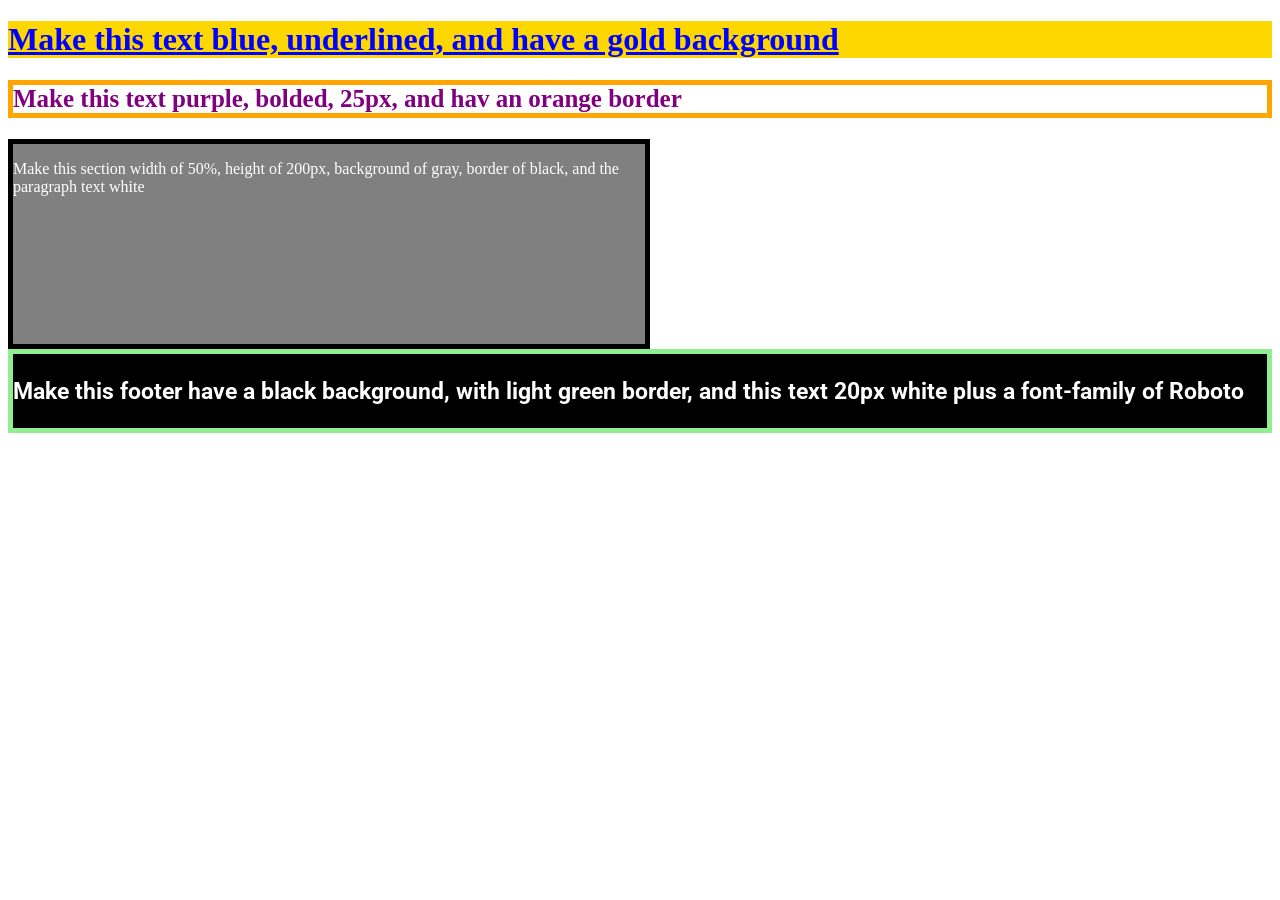
<file: class04-materials/basic-css/index.html>
<!DOCTYPE html>
<html lang="en">
	<head>
		<title>Blank Template</title>
		<!-- external CSS link -->
		<link rel="preconnect" href="https://fonts.googleapis.com">
		<link rel="preconnect" href="https://fonts.gstatic.com" crossorigin>
		<link href="https://fonts.googleapis.com/css2?family=Roboto:ital,wght@0,100..900;1,100..900&display=swap" rel="stylesheet">
		<link rel="stylesheet" href="css/style.css">
	</head>
	<body>

		<h1>Make this text blue, underlined, and have a gold background</h1>

		<h2>Make this text purple, bolded, 25px, and hav an orange border </h2>

		<section>
			<p>Make this section width of 50%, height of 200px, background of gray, border of black, and the paragraph text white</p>
		</section>

		<footer>
			<h3>Make this footer have a black background, with light green border, and this text 20px white plus a font-family of Roboto</h3>
		</footer>

	</body>
</html>
</file>
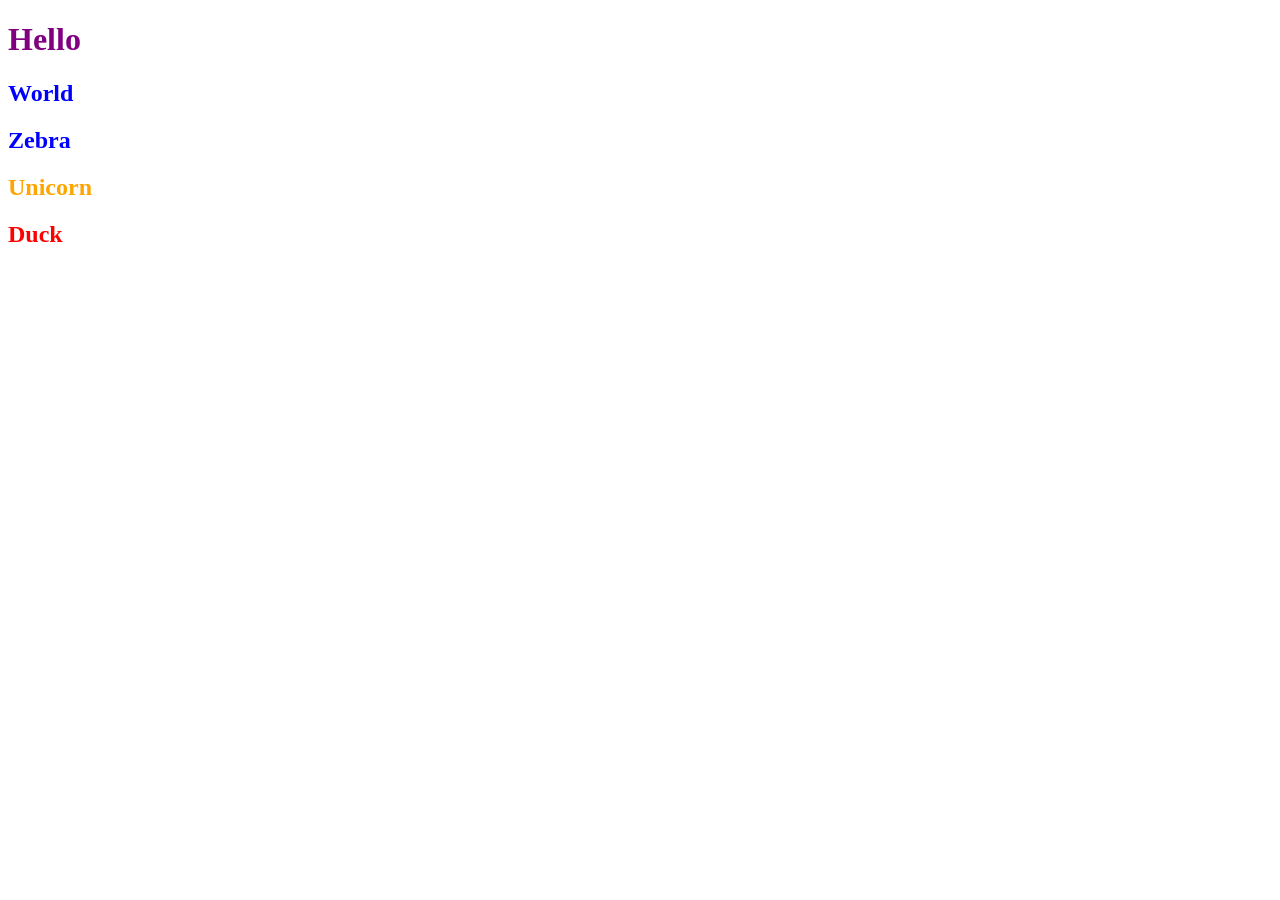
<file: class04-materials/relationship-css/index.html>
<!DOCTYPE html>
<html lang="en">
	<head>
		<title>Blank Template</title>
		<!-- external CSS link -->
		<link rel="stylesheet" href="css/style.css">
	</head>
	<body>
		<h1>Hello</h1>
		<section>
			<h2>World</h2>
			<h2>Zebra</h2>
		</section>
		<section>
			<article>
				<h2>Unicorn</h2>
			</article>
		</section>
		<article>
			<h2>Duck</h2>
		</article>
	</body>
</html>
</file>
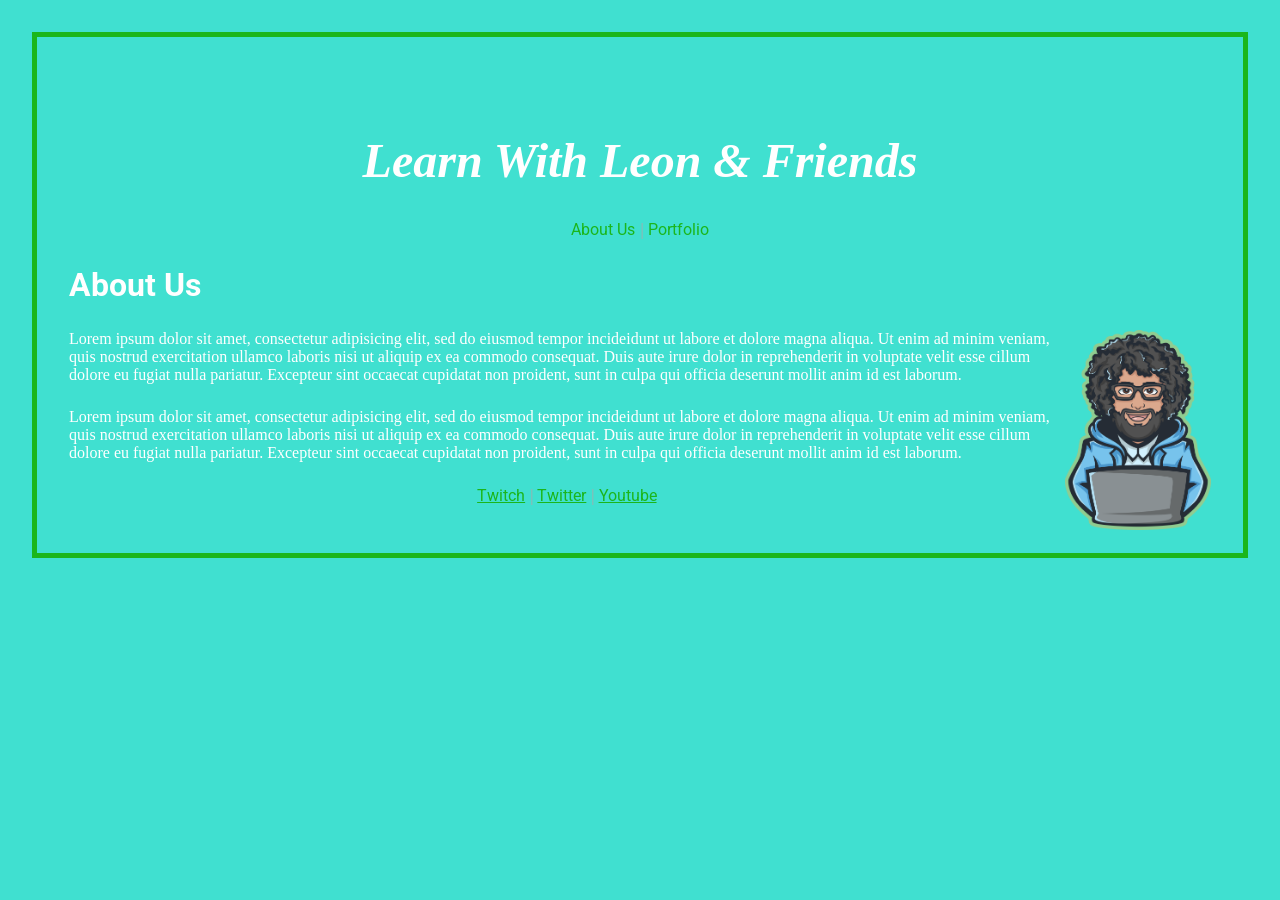
<file: class04-materials/simple-site-lab/index.html>
<!DOCTYPE html>
<html lang="en">
    <head>
        <meta charset="UTF-8">
        <meta name="viewport" content="width=device-width, initial-scale=1.0">
        <title>Learn With Leon & Friends</title>
        <!-- links to files go here -->
        <link rel="preconnect" href="https://fonts.googleapis.com">
        <link rel="preconnect" href="https://fonts.gstatic.com" crossorigin>
        <link href="https://fonts.googleapis.com/css2?family=Roboto:wght@700&display=swap" rel="stylesheet">
        <link rel="stylesheet" href="assets/css/style.css">
    </head>
    <body>
        <header>
            <h1>Learn With Leon & Friends</h1>
            <nav>
                <ul class="nav-links">
                    <li><a href="index.html">About Us</a></li>
                    <li class="last-link"><a href="#">Portfolio</a></li>
                </ul>
            </nav>
        </header>
        <section>
            <h2>About Us</h2>
            <img src="assets/images/logo.png" alt="Leon Image">
            <p>Lorem ipsum dolor sit amet, consectetur adipisicing elit, sed do eiusmod tempor incideidunt ut labore et dolore magna aliqua. Ut enim ad minim veniam, quis nostrud exercitation ullamco laboris nisi ut aliquip ex ea commodo consequat. Duis aute irure dolor in reprehenderit in voluptate velit esse cillum dolore eu fugiat nulla pariatur. Excepteur sint occaecat cupidatat non proident, sunt in culpa qui officia deserunt mollit anim id est laborum.</p>

            <p>Lorem ipsum dolor sit amet, consectetur adipisicing elit, sed do eiusmod tempor incideidunt ut labore et dolore magna aliqua. Ut enim ad minim veniam, quis nostrud exercitation ullamco laboris nisi ut aliquip ex ea commodo consequat. Duis aute irure dolor in reprehenderit in voluptate velit esse cillum dolore eu fugiat nulla pariatur. Excepteur sint occaecat cupidatat non proident, sunt in culpa qui officia deserunt mollit anim id est laborum.</p>
        </section>
        <footer>
            <nav>
                <ul class="nav-links">
                    <li><a href="#">Twitch</a></li>
                    <li><a href="#">Twitter</a></li>
                    <li class="last-link"><a href="#">Youtube</a></li>
                </ul>
            </nav>
        </footer>
    </body>
</html>
</file>
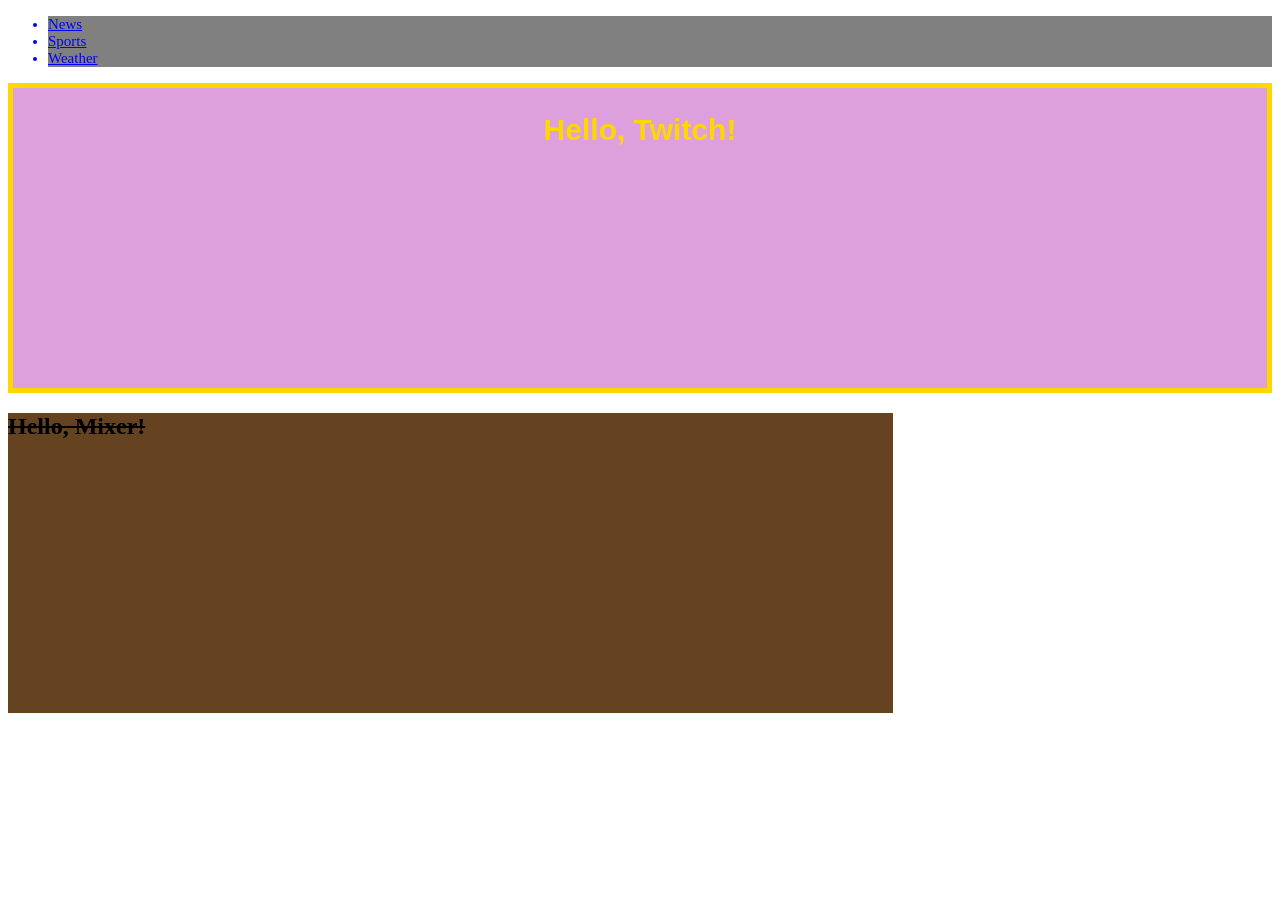
<file: class05-materials/basic-css-two/index.html>
<!DOCTYPE html>
<html lang="en">
	<head>
		<title>Blank Template</title>
		<!-- external CSS link -->
		<link rel="stylesheet" href="css/style.css">
	</head>
	<body>
		<!-- Please make the li's blue, underlined, 15px, and have a gray background -->
		<header>
			<nav>
				<ul>
					<li>News</li>
					<li>Sports</li>
					<li>Weather</li>
				</ul>
			</nav>
		</header>
		<!-- Please make this section have a height of 300px, a light purple background, a gold border that is 5px thick -->
		<section>
			<!-- Please make this h1 30px, gold, centered, and use the Source Sans Pro Font  -->
			<h1>Hello, Twitch!</h1>
		</section>
		<!-- Please make this footer have a dark brown background, 300px in height, and only 70% width. -->
		<footer>
			<!-- Please make this text have a line through it -->
			<h2>Hello, Mixer!</h2>
		</footer>

	</body>
</html>
</file>
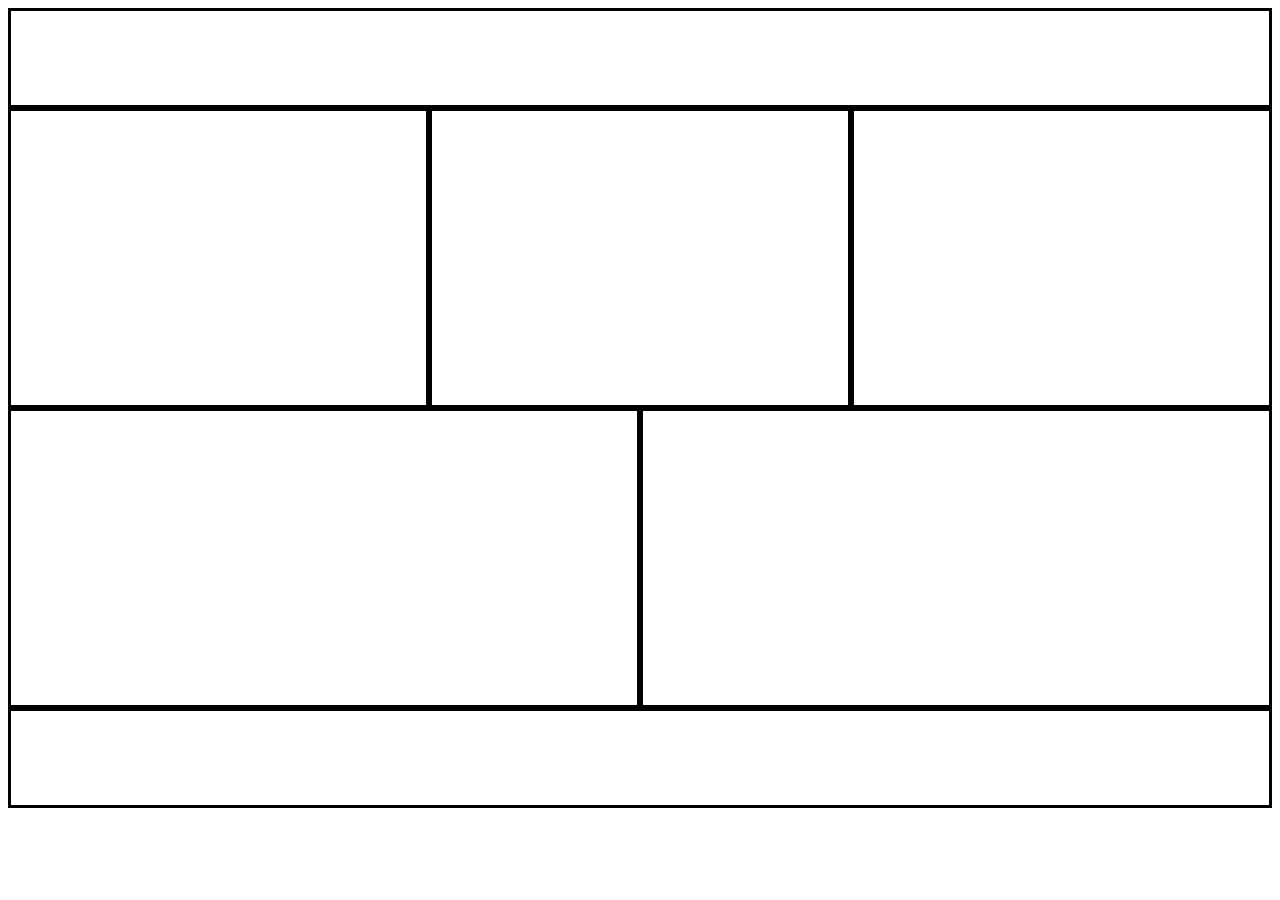
<file: class05-materials/layout1/index.html>
<!DOCTYPE html>
<html lang="en">
    <head>
        <meta charset="UTF-8">
        <meta name="viewport" content="width=device-width, initial-scale=1.0">
        <title>Document</title>
        <link rel="stylesheet" href="css/style.css">
    </head>
    <body>
        <header></header>
        <section class="small"></section>
        <section class="small"></section>
        <section class="small"></section>
        <section class="large"></section>
        <section class="large"></section>
        <footer></footer>
    </body>
</html>
</file>
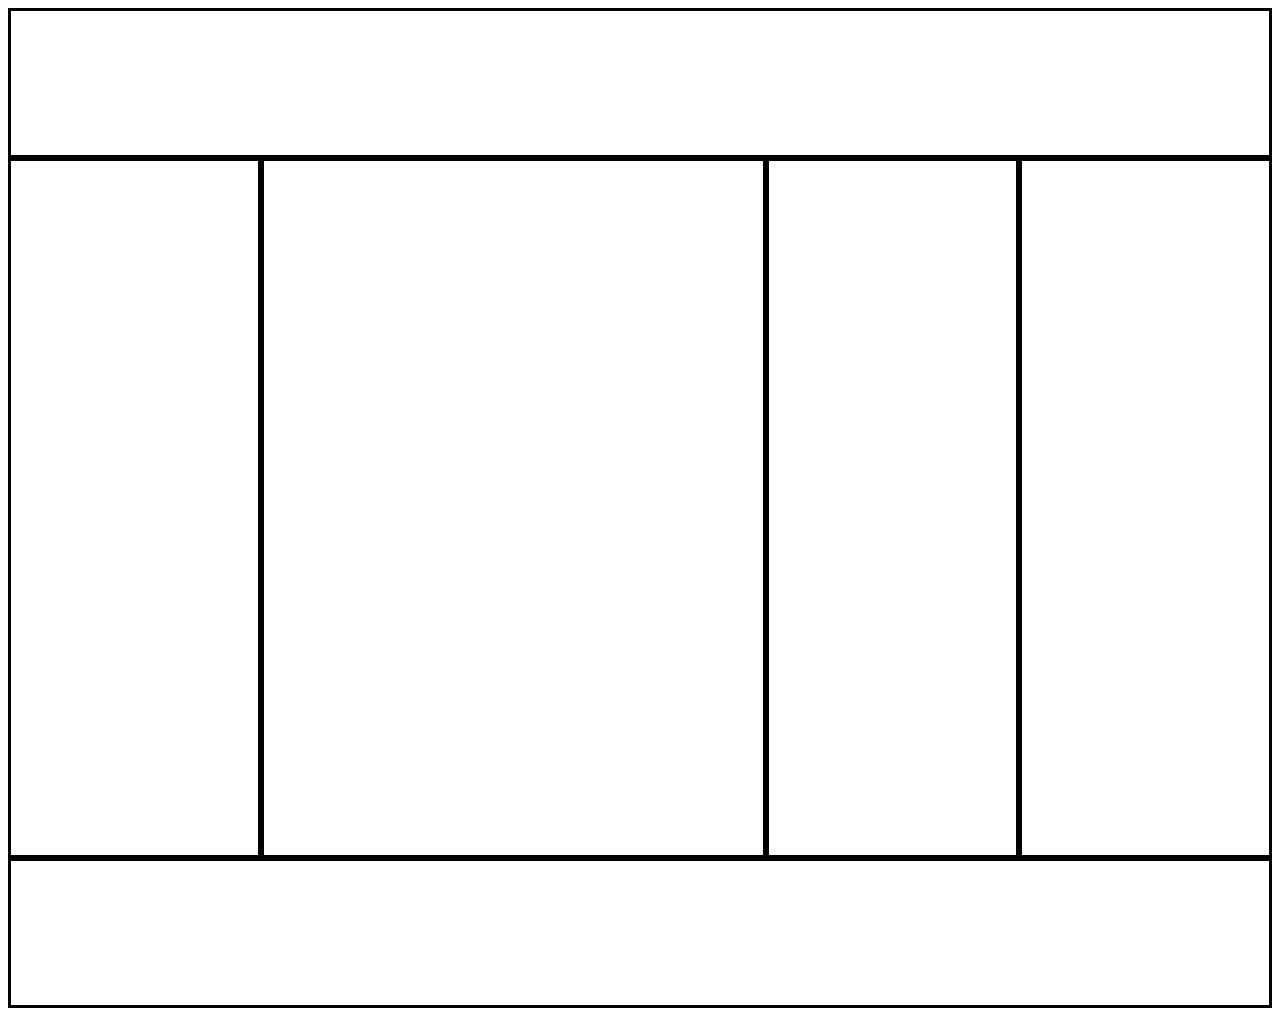
<file: class05-materials/layout3/index.html>
<!DOCTYPE html>
<html lang="en">
<head>
    <meta charset="UTF-8">
    <meta name="viewport" content="width=device-width, initial-scale=1.0">
    <title>Document</title>
    <link rel="stylesheet" href="css/style.css">
</head>
<body>
    <header></header>
    <section class="first"></section>
    <section class="thick"></section>
    <section class="thin"></section>
    <section class="thin"></section>
    <footer></footer>
</body>
</html>
</file>
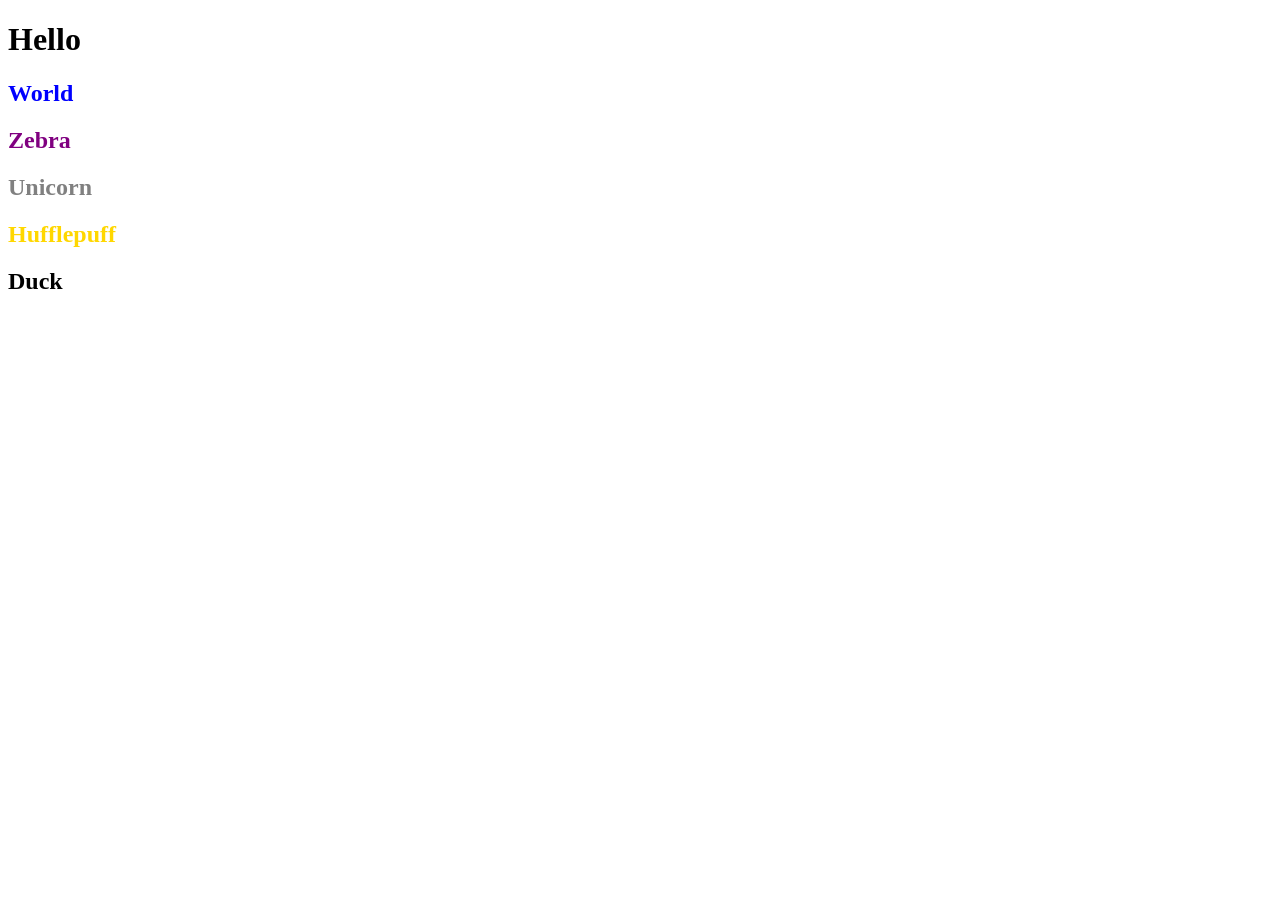
<file: class05-materials/relationship-css-two/index.html>
<!DOCTYPE html>
<html lang="en">
	<head>
		<title>Blank Template</title>
		<!-- external CSS link -->
		<link rel="stylesheet" href="css/style.css">
	</head>
	<body>
		<h1>Hello</h1>
		<section>
			<h2>World</h2>
			<h2>Zebra</h2>
		</section>
		<section>
			<article>
				<h2>Unicorn</h2>
				<h2>Hufflepuff</h2>
			</article>
		</section>
		<article>
			<h2>Duck</h2>
		</article>
	</body>
</html>
</file>
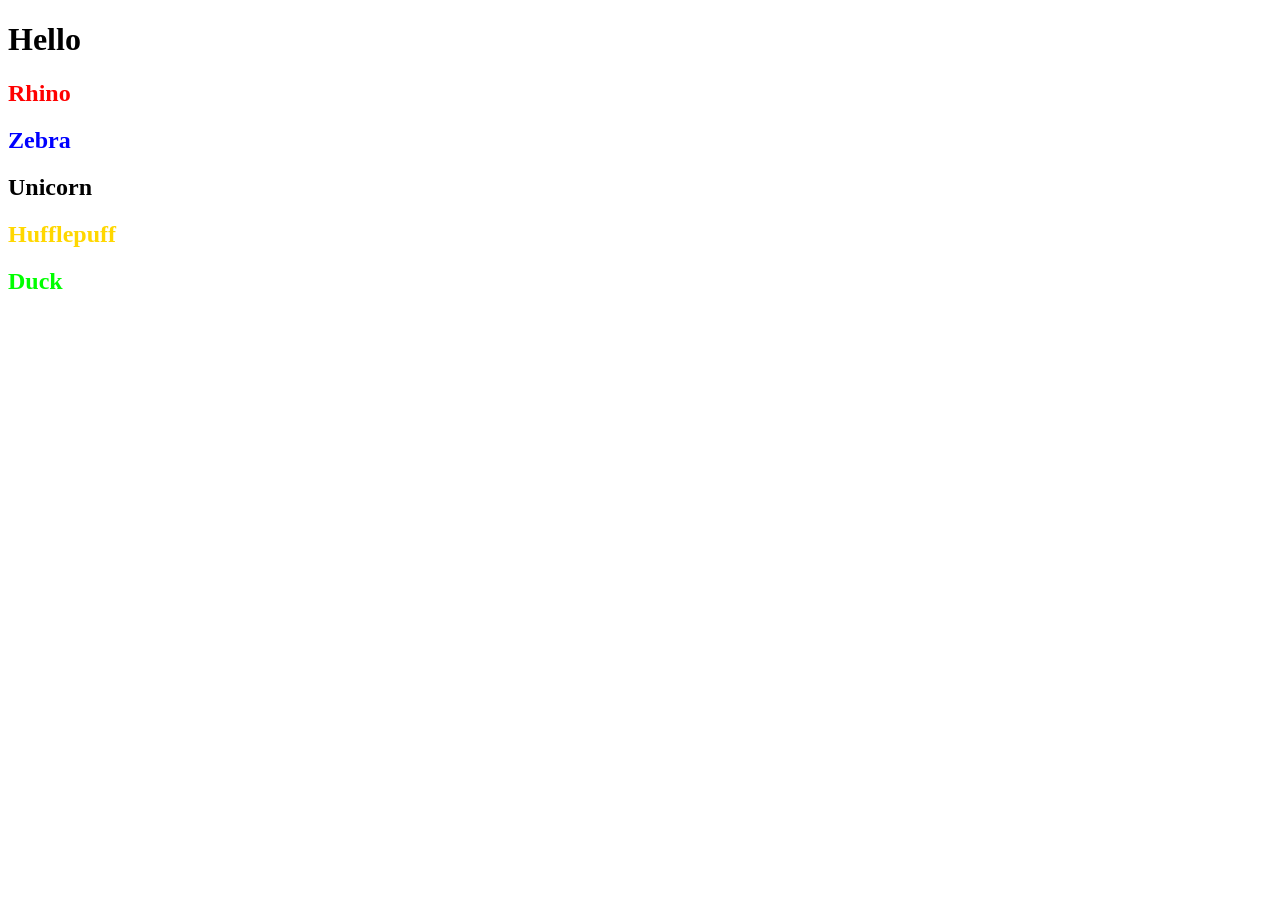
<file: class05-materials/specificity-practice/index.html>
<!DOCTYPE html>
<html lang="en">
	<head>
		<title>Blank Template</title>
		<!-- external CSS link -->
		<link rel="stylesheet" href="css/style.css">
	</head>
	<body>
		<h1 id="hi">Hello</h1>
		<section class="top">
			<h2 id="rhino" class="africa fourLegs">Rhino</h2>
			<h2 id="zebra" class="africa fourLegs">Zebra</h2>
		</section>
		<section class="middle">
			<article>
				<h2 id="uni">Unicorn</h2>
				<h2 id="bestHouse" class="harryPotter triWizardChamp badger">Hufflepuff</h2>
			</article>
		</section>
		<article class="areDucksDinosaurs">
			<h2 class="likesToQuack fight1Or100">Duck</h2>
		</article>
	</body>
</html>
</file>
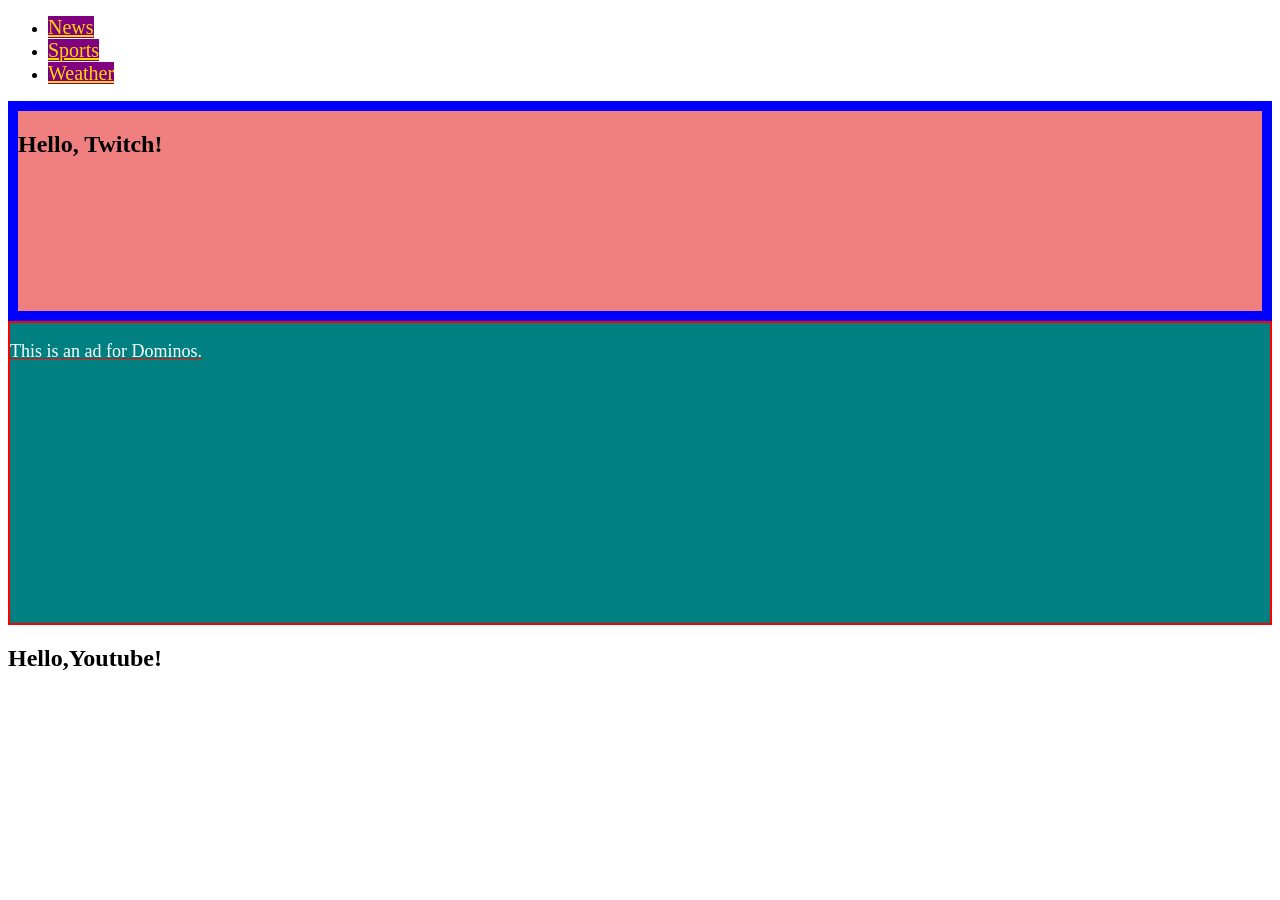
<file: class06-materials/basic-css-two/index.html>
<!DOCTYPE html>
<html lang="en">
	<head>
		<title>Blank Template</title>
		<!-- external CSS link -->
		<link href="https://fonts.googleapis.com/css2?family=Source+Sans+Pro&display=swap" rel="stylesheet">
		<link rel="stylesheet" href="css/style.css">
	</head>
	<body>
		<header>
			<nav>
				<ul>
					<li><a href="#">News</a></li>
					<li><a href="#">Sports</a></li>
					<li><a href="#">Weather</a></li>
				</ul>
			</nav>
		</header>
		<section>
			<h1>Hello, Twitch!</h1>
		</section>
		<aside>
			<p>This is an ad for Dominos.</p>
		</aside>
		<footer>
			<h2>Hello,Youtube!</h2>
		</footer>
	</body>
</html>
</file>
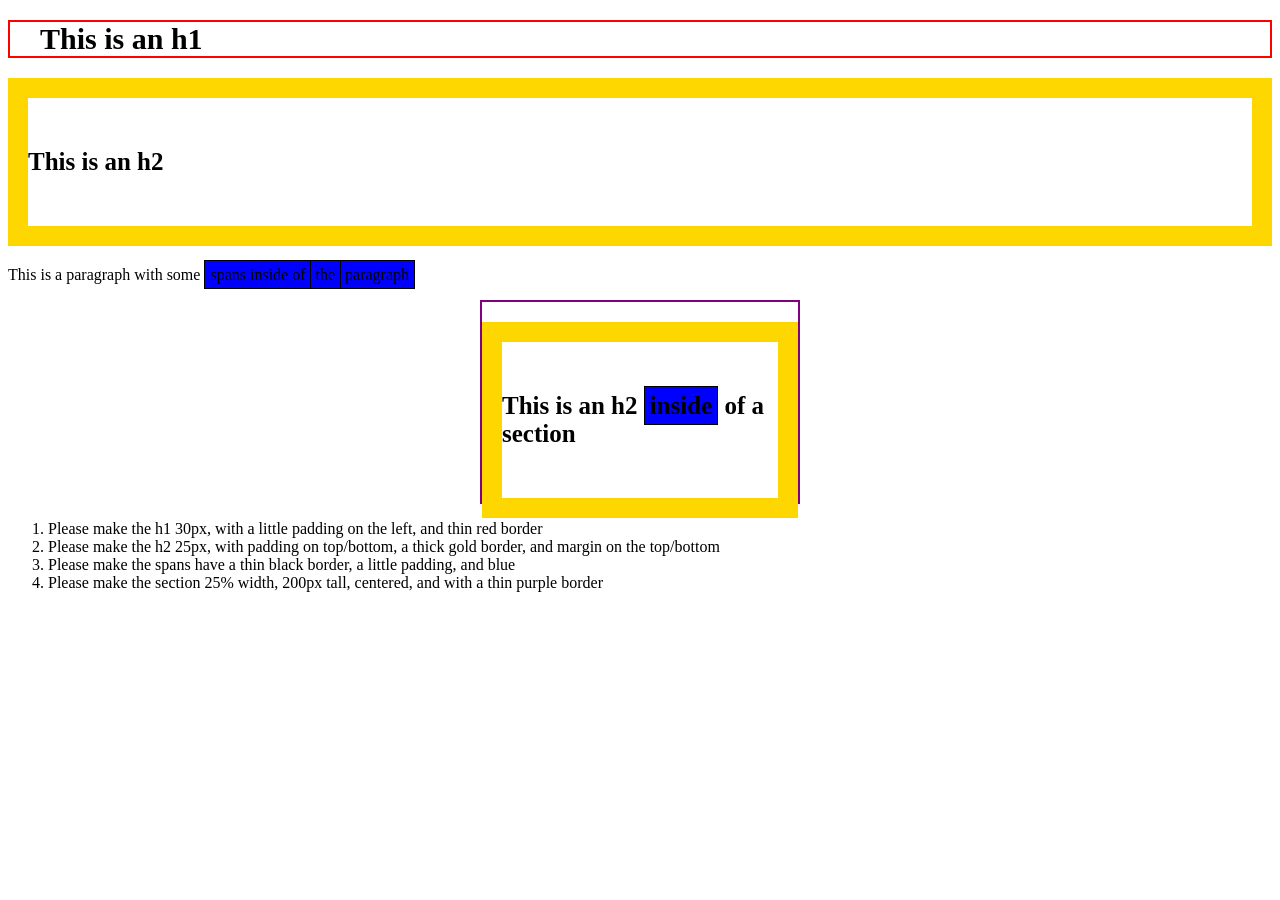
<file: class06-materials/box-model-practice/index.html>
<!DOCTYPE html>
<html lang="en">
	<head>
		<title>Blank Template</title>
		<!-- external CSS link -->
		<link rel="stylesheet" href="css/style.css">
	</head>
	<body>
		<h1>This is an h1</h1>
		<h2>This is an h2</h2>
		<p>This is a paragraph with some <span>spans</spans> inside of <span>the</span> paragraph</p>
		<section>
			<h2>This is an h2 <span>inside</span> of a section</h2>
		</section>

		<ol>
			<li>Please make the h1 30px, with a little padding on the left, and thin red border</li>
			<li>Please make the h2 25px, with padding on top/bottom, a thick gold border, and margin on the top/bottom</li>
			<li>Please make the spans have a thin black border, a little padding, and blue</li>
			<li>Please make the section 25% width, 200px tall, centered, and with a thin purple border</li>
		</ol>

	</body>
</html>
</file>
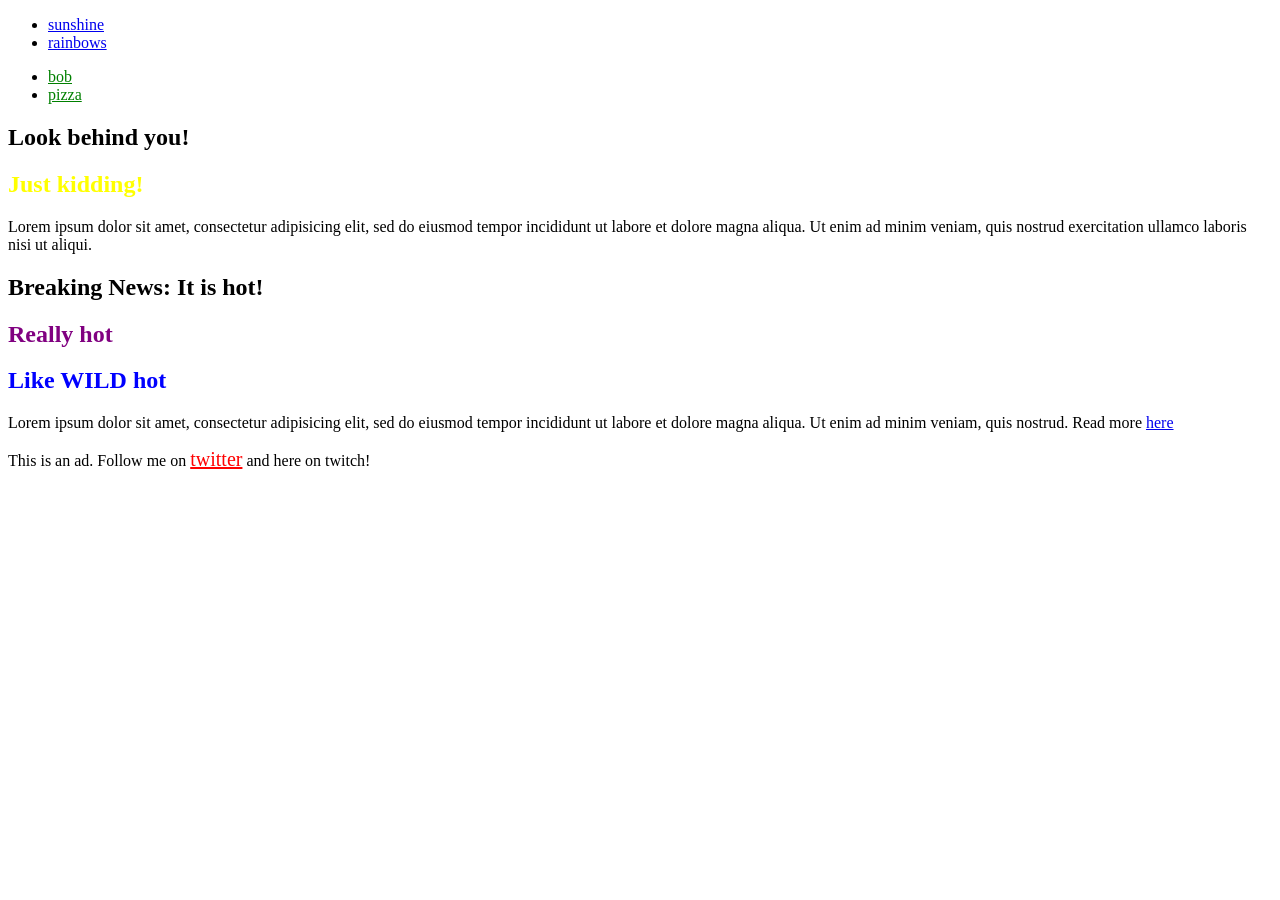
<file: class06-materials/relationship-css-two/index.html>
<!DOCTYPE html>
<html lang="en">
	<head>
		<title>Blank Template</title>
		<!-- external CSS link -->
		<link rel="stylesheet" href="css/style.css">
	</head>
	<body>
		<header>
			<nav>
				<ul>
					<li><a href="#">sunshine</a></li>
					<li><a href="#">rainbows</a></li>
				</ul>
				<ul>
					<li><a href="#">bob</a></li>
					<li><a href="#">pizza</a></li>
				</ul>
			</nav>
		</header>
		<section>
			<h1>Look behind you!</h1>
			<h2>Just kidding!</h2>
			<p>Lorem ipsum dolor sit amet, consectetur adipisicing elit, sed do eiusmod tempor incididunt ut labore et dolore magna aliqua. Ut enim ad minim veniam, quis nostrud exercitation ullamco laboris nisi ut aliqui.
			</p>
		</section>
		<article>
			<h1>Breaking News: It is hot!</h1>
			<h2>Really hot</h2>
			<h2>Like WILD hot</h2>
			<p>Lorem ipsum dolor sit amet, consectetur adipisicing elit, sed do eiusmod tempor incididunt ut labore et dolore magna aliqua. Ut enim ad minim veniam, quis nostrud. Read more <a href="#">here</a>
			</p>
		</article>
		<aside>
			<p>This is an ad. Follow me on <a href="https://leonnoel.com/twitter">twitter</a> and here on twitch!</p>
		</aside>
	</body>
</html>
</file>
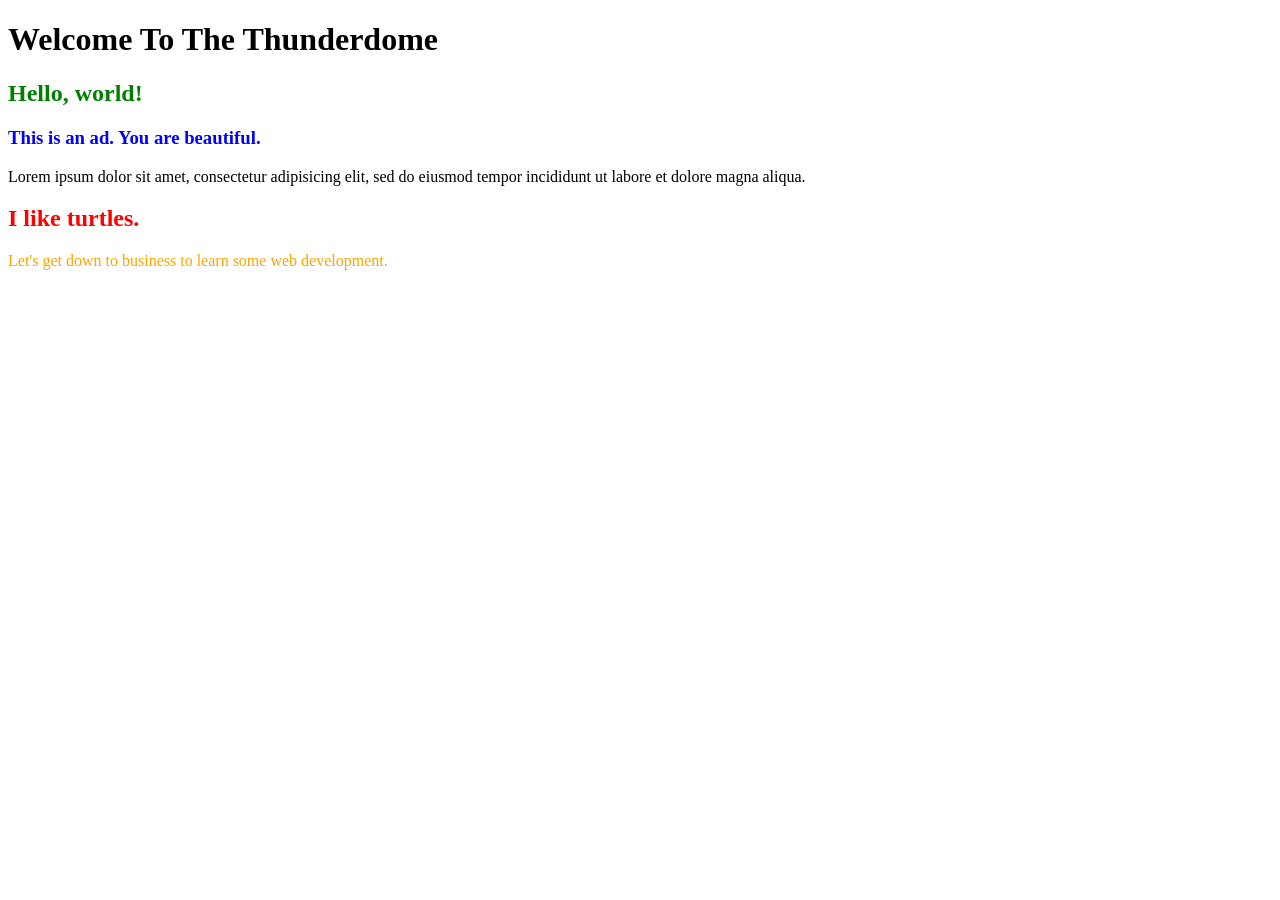
<file: class06-materials/specificity-practice/index.html>
<!DOCTYPE html>
<html lang="en">
	<head>
		<title>Blank Template</title>
		<!-- external CSS link -->
		<link rel="stylesheet" href="css/style.css">
	</head>
	<body>
		<header class="top">
			<h1 id="bringThePain" class="painIsFrenchBread titans">Welcome To The Thunderdome</h1>
		</header>
		<section id="rugratsWildThornberrysBestCrossOverAllTime">
			<h2>Hello, world!</h2>
			<aside class="extraExtraReadAllAboutIt">
				<h3>This is an ad. You are beautiful.</h3>
				<p>Lorem ipsum dolor sit amet, consectetur adipisicing elit, sed do eiusmod tempor incididunt ut labore et dolore magna aliqua.</p>
			</aside>
		</section>
		<section id="chunkyMilk">
			<h2>I like turtles.</h2>
			<p class="passTheRemote turtles" >Let's get down to business to learn some web development.</p>
		</section>
	</body>
</html>
</file>
<file: class04-materials/basic-css/css/style.css>
h1 {
    color: blue;
    text-decoration: underline;
    background-color: gold;
}

h2 {
    color: purple;
    font-weight: bold;
    font-size: 25px;
    border: 5px solid orange;
}

section {
    color: white; /* Leon put this in a separate "p" */
    background: gray;
    width: 50%;
    height: 200px;
    border: 5px solid black;

}

footer {
    color: white;
    background: black;
    font-size: 20px;
    font-family: "Roboto", sans-serif;
    border: 5px solid lightgreen;
}
</file>
<file: class04-materials/relationship-css/css/style.css>
h1 {
    color: purple;
}

section > h2 {
    color: blue;
}

article h2 {
    color: red;
}

section article h2 {
    color: orange;
}
</file>
<file: class04-materials/simple-site-lab/assets/css/style.css>
body {
    background-color: turquoise;
    color: white;
    border: 5px solid rgb(27, 182, 27);
    padding: 2rem;
    margin: 2rem;;
}

h1 {
    font-size: 3rem;
    text-align: center;
    margin-top: 4rem;
    font-style: italic;
}

h2 {
    font-size: 2rem;
    font-family: 'Roboto', sans-serif;
}

nav {
    text-align: center;
}

ul {
    list-style-type: none;
    padding: 0;
}

li {
    display: inline-block;
}

a {
    text-decoration: none;
    font-family: 'Roboto', sans-serif;
    color: rgb(27, 182, 27);
}

a:active, a:visited, a:hover{
    color: white;
}

.nav-links li:not(:last-child)::after {
    content: "|";
    color: darkgrey;
    margin-left: 5px;
}

footer nav ul li a {
    text-decoration: underline;
}

img {
    height: 200px;
    width: auto;
    float: right;
    margin: 0 0 2rem 0;
}

p {
    margin: 1.5rem 0;
}
</file>
<file: class05-materials/basic-css-two/css/style.css>
li {
    background-color: gray;
    color: blue;
    font-size: 15px;
    text-decoration: underline;
}

section {
    background-color: plum;
    border: 5px solid gold;
    height: 300px;
}

h1 {
    color: gold;
    font-family: 'Source Sans Pro', sans-serif;
    font-size: 30px;
    text-align: center;
}

h2 {
    text-decoration: line-through;
}

footer {
    background-color: #654321;
    height: 300px;
    width: 70%;
}
</file>
<file: class05-materials/layout1/css/style.css>
* {
    box-sizing: border-box;
}

header, footer {
    height: 100px;
    border: 3px solid black;
    clear: both;
}

.small {
    height: 300px;
    width: 33.3333%;
    border: 3px solid black;
    float: left;
}

.large {
    height: 300px;
    width: 50%;
    border: 3px solid black;
    float: left;
}
</file>
<file: class05-materials/layout3/css/style.css>
* {
    box-sizing: border-box;
}

header, footer {
    height: 150px;
    border: 3px solid black;
    clear: both;
}

.first {
    float: left;
    width: 20%;
    height: 700px;
    border: 3px solid black;
}

.thick {
    float: left;
    width: 40%;
    height: 700px;
    border: 3px solid black;
}

.thin {
    float: left;
    width: 20%;
    height: 700px;
    border: 3px solid black;
}
</file>
<file: class05-materials/relationship-css-two/css/style.css>
/* NO classes or IDs */
/* Please Make only World and Zebra Blue */
section > h2 {
    color: blue;
}
/* Please Make only Zebra Purple */
section > h2 + h2 {
    color: purple;
}
/* Please Make only Hufflepuff Gold */
section  article > h2 + h2 {
    color: gold;
}
/* Please keep Hufflepuff Gold and make ONLY Unicorn Gray  */
section  article > h2 {
    color: gray;
}
</file>
<file: class05-materials/specificity-practice/css/style.css>
/* Please Make only Rhino and Zebra Blue */
#rhino, #zebra {
    color: blue;
}
/* Please Make only Hufflepuff Gold */
#bestHouse {
    color: gold;
}
/* Please select Duck with the highest level of specificity possible */
html > body >h1#hi + section.top + section.middle + article.areDucksDinosaurs > h2.likesToQuack.fight1Or100 {
    color: lime !important;
}
/* Please select Rhino with the highest level of specificity possible */
html > body > h1#hi + section.top h2#rhino.africa.fourLegs {
    color: red !important;
}
</file>
<file: class06-materials/basic-css-two/css/style.css>
/* Please make the anchor tags gold, 20px, and have a purple background */
a {
  color: gold;
  font-size: 20px;
  background-color: purple;
}
/* Please make the section have a height of 200px, a 10px thick blue border, and a light orange background */
section {
  height: 200px;
  border: 10px solid blue;
  background-color: lightcoral;
}
/* Please make the aside have a height of 300px, a thin red border, and a teal background  */
aside {
  height: 300px;
  border: 2px solid red;
  background-color: teal;
}
/* Please make the aside paragraph have white text, 18px, and a red underline */
aside p {
  color: white;
  font-size: 18px;
  text-decoration: underline red;
}
</file>
<file: class06-materials/box-model-practice/css/style.css>
/* Please make the h1 30px, with a little padding on the left, and thin red border */
h1 {
    font-size: 30px;
    padding-left: 30px;
    border: 2px solid red;
}
/* Please make the h2 25px, with padding on top/bottom, a thick gold border, and margin on the top/bottom */
h2 {
    font-size: 25px;
    padding: 50px 0;
    border: 20px solid gold;
    margin: 20px 0;
}
/* Please make the spans have a thin black border, a little padding, and blue */
span {
    border: 1px solid black;
    padding: 5px;
    background: blue;
}
/* Please make the section 25% width, 200px tall, centered, and with a thin purple border */
section {
    width: 25%;
    height: 200px;
    margin: 0 auto;
    border: 2px solid purple;
}
</file>
<file: class06-materials/relationship-css-two/css/style.css>
/* NO classes or IDs */

/* Please make only "Just kidding!" yellow */

section h2 {
  color: yellow;
}
/* Please make only "twitter" red and 20px */
aside a {
  color: red;
  font-size: 20px;
}
/* Please make "Really hot" purple & "Like WILD hot" larger and blue  */
article h1 + h2 {
  color: purple;
}
article h1 + h2 + h2 { /* Leon uses only article h2 + h2, same with above, but it's all good either way. Both work and use the cascade to override */
  font-size: 24px;
  color: blue;
}
/* Please make only bob and pizza green */
ul + ul li a {
    color: green;
}
</file>
<file: class06-materials/specificity-practice/css/style.css>
/* Please make "This is an ad..." blue, but make sure it is specific enough that you could add other h3's somewhere eles in the document. */
html head + body header.top + section#rugratsWildThornberrysBestCrossOverAllTime h2 + aside.extraExtraReadAllAboutIt > h3 {
    color: blue;
}
/* Please make "I like turtles." red */
#chunkyMilk h2 {
    color: red;
}
/* Please select "Hello, world!" with the highest level of specificity possible*/
html head + body header.top + section#rugratsWildThornberrysBestCrossOverAllTime > h2 {
    color: green;
}
/* Please select "Let's get down to business..." with the highest level of specificity possible */
html head + body header.top + section#rugratsWildThornberrysBestCrossOverAllTime + section#chunkyMilk > h2 + p.turtles {
    color: orange;
}

/* I'm just checking to see if this is working now. Do I still get a bad line if if things go wrong in the way I don't want them to? Looks like no!*/
</file>
